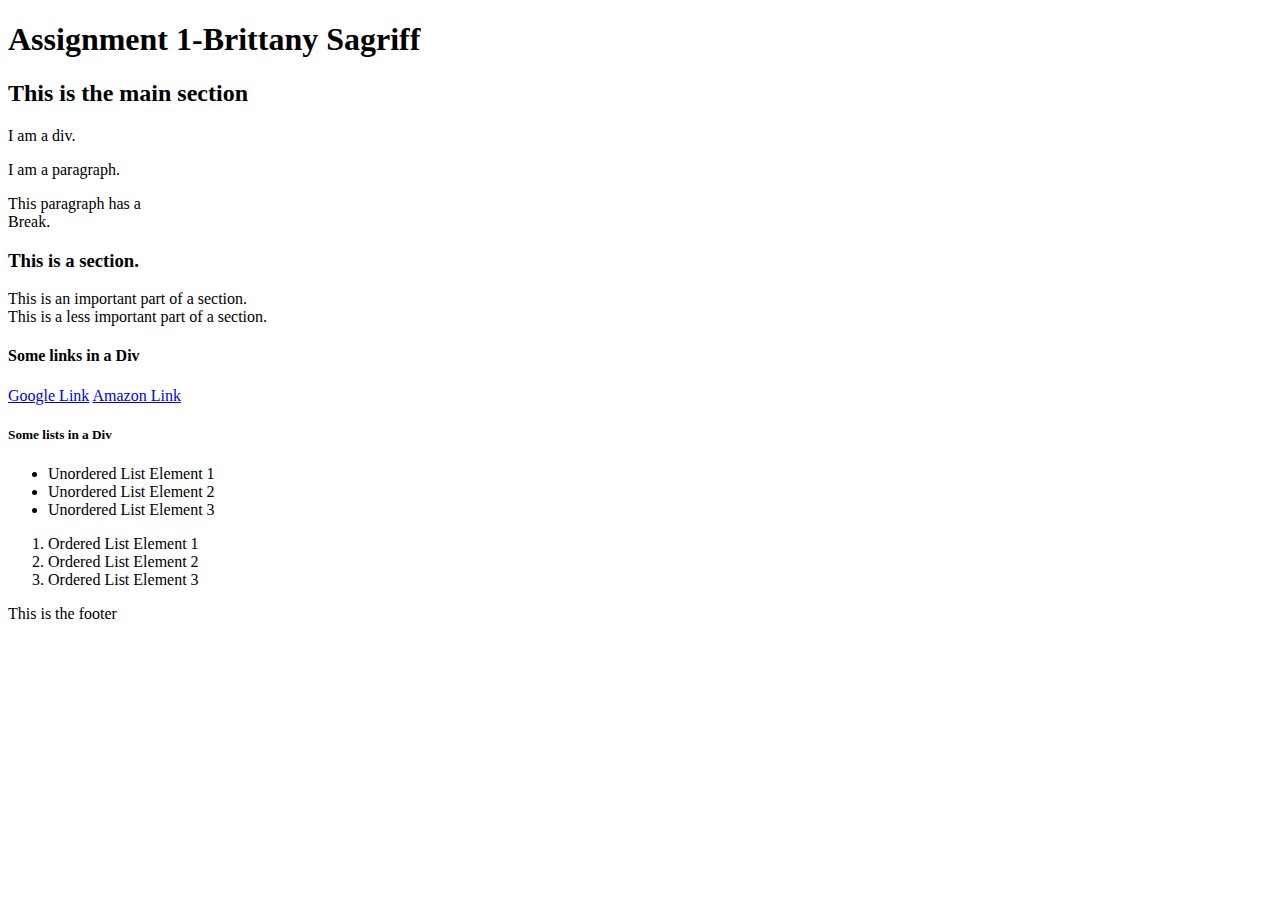
<file: lib2024/assg-1/index.html>
<!DOCTYPE html> 
<html>
<meta charset="utf-8">
<head>
	<title>LIB2024 - Assignment 1 </title>
</head>
<body>
	<h1>Assignment 1-Brittany Sagriff</h1>
	<section>
		<h2>This is the main section</h2>
		<div>I am a div.</div>
		<p>I am a paragraph.</p>
		<p>This paragraph has a 
			<br>Break.</br>
		</p>
	</section>
	<section>
		<h3>This is a section.</h3>
		<p>
			<main>This is an important part of a section.</main>
			This is a less important part of a section.
		</p>
	</section>
	<div>
		<h4>Some links in a Div</h4>
		<a href="https://www.google.com" target="_blank">Google Link</a>
		<a href="https://www.amazon.com" target="_blank">Amazon Link</a>
	</div>
	<div>
		<h5>Some lists in a Div</h5>
		<ul>
			<li>Unordered List Element 1</li>
			<li>Unordered List Element 2</li>
			<li>Unordered List Element 3</li>
		</ul>
		<ol>
			<li>Ordered List Element 1</li>
			<li>Ordered List Element 2</li>
			<li>Ordered List Element 3</li>
		</ol>
	</div>
	<footer>This is the footer</footer>
</body>
</html>
</file>
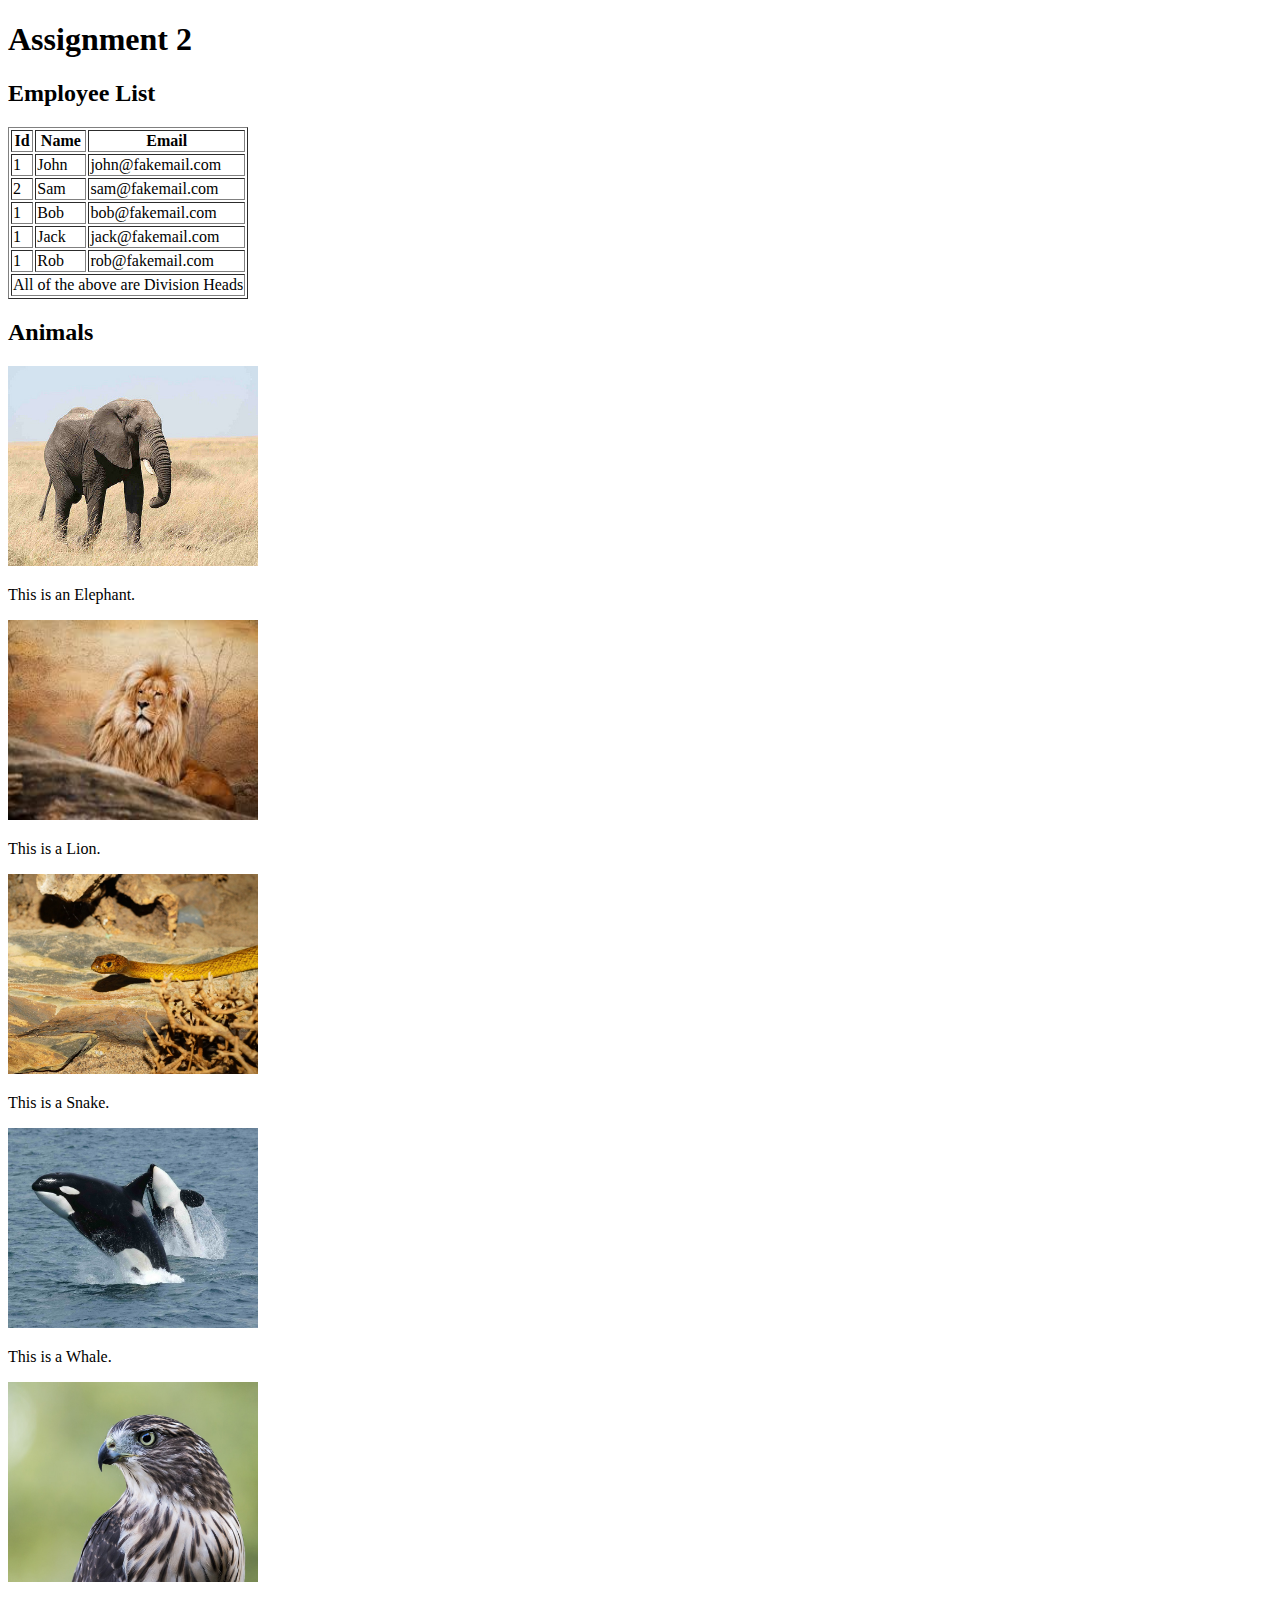
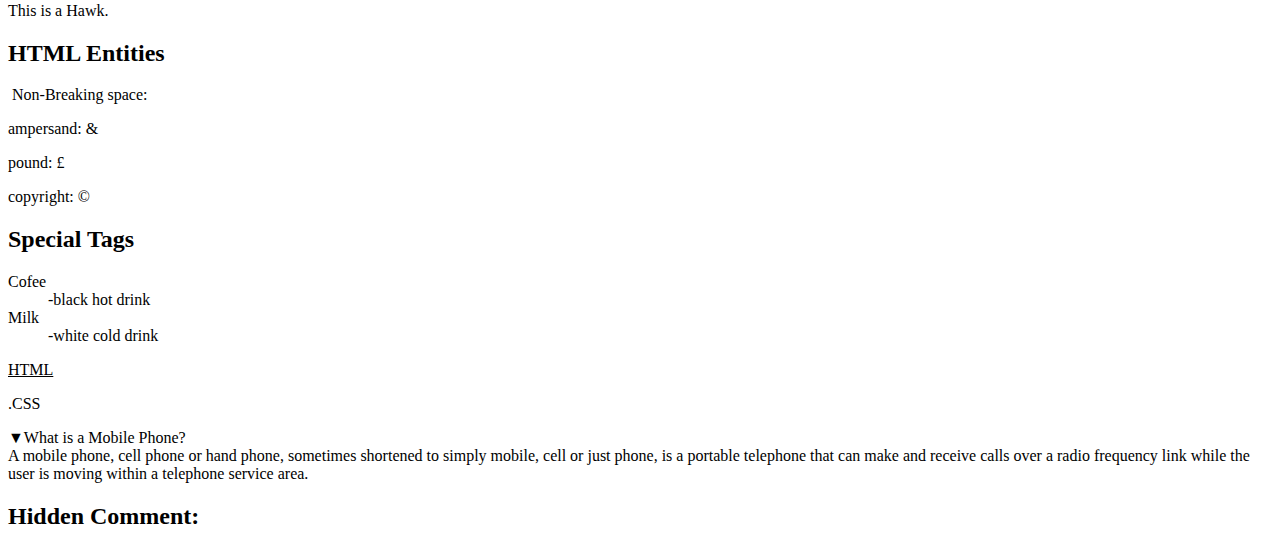
<file: lib2024/assg-2/index.html>
<!DOCTYPE html>
<html>
	<head>
		<title>Assignment 2 - Brittany Sagriff</title>
	</head>
	<body>	
		<header id="header">
			<h1>Assignment 2</h1>
		</header>
		<section id="table-section" class="main-section">
			<h2>Employee List</h2>
			<table border="1px solid black">
				<thead>
					<tr>
						<th>Id</th>
						<th>Name</th>
						<th>Email</th>
					</tr>
				</thead>
				<tbody>
					<tr>
						<td>1</td>
						<td>John</td>
						<td>john@fakemail.com</td>
					</tr>
					<tr>
						<td>2</td>
						<td>Sam</td>
						<td>sam@fakemail.com</td>
					</tr>
					<tr>
						<td>1</td>
						<td>Bob</td>
						<td>bob@fakemail.com</td>
					</tr>
					<tr>
						<td>1</td>
						<td>Jack</td>
						<td>jack@fakemail.com</td>
					</tr>
					<tr>
						<td>1</td>
						<td>Rob</td>
						<td>rob@fakemail.com</td>
					</tr>
					<tr>
						<td colspan="3">All of the above are Division Heads</td>
					</tr>
				</tbody>
			</table>
		</section>
		<h2>Animals</h2>
	<!--Image 1 -->
		<section id="image-section 1" class="main-section">		
			<img src="elephant.jpg" alt="Elephant."style="float:left, above;width:250px;height:200px;">
			<p>This is an Elephant.</p>		
		</section>
	<!--Image 2 -->
		<section id="image-section 2" class="main-section">
			<img src="lion.jpg" alt="Lion"style="float:left, above;width:250px;height:200px;">
			<p>This is a Lion.</p>		
		</section>
	<!--Image 3 -->	
		<section id="image-section 3" class="main-section">
			<img src="snake.jpg" alt="Snake" style="float:left, above;width:250px;height:200px;"> 
			<p>This is a Snake.</p>		
		</section>
	<!--Image 4 -->
		<section id="image-section 4" class="main-section">
			<img src="whale.jpg" alt="Whale"style="float:left, above;width:250px;height:200px;">
			<p>This is a Whale.</p>		
		</section>
	<!--Image 5 -->
		<section id="image-section 5" class="main-section">
			<img src="hawk.jpg" alt="Hawk"style="float:left, above;width:250px;height:200px;">
			<p>This is a Hawk.</p>		
		</section>
	<!--HTML Entities Section -->
		<section id="html-entities" class="main-section">
			<h2>HTML Entities</h2>

			<p>&nbsp;Non-Breaking space:</p>
			<p>ampersand: &amp;</p>
			<p>pound: &pound;</p>
			<p>copyright: &copy;</p>
		</section>
	<!--Special Tags Section -->
		<section id="special-tags" class="main-section">
			<h2>Special Tags</h2>
			<dl>
				<dt>Cofee</dt>
					<dd>-black hot drink</dd>
			
				<dt>Milk</dt>
					<dd>-white cold drink</dd>
			</dl>
			<p><u>HTML</u></p>
			<p>.CSS</p>
			<p>&#9660;What is a Mobile Phone?
			<br>A mobile phone, cell phone or hand phone, sometimes shortened to simply mobile, cell or just phone, is a portable telephone that can make and receive calls over a radio frequency link while the user is moving within a telephone service area.</br> 	
			</p>
		</section>
	<!--Hidden Comment Section-->
		<section>
			<h2>Hidden Comment:</h2>
			<!-- This is a hidden comment which cannot be seen in the browser. -->
		</section>

	</body>
</html>
</file>
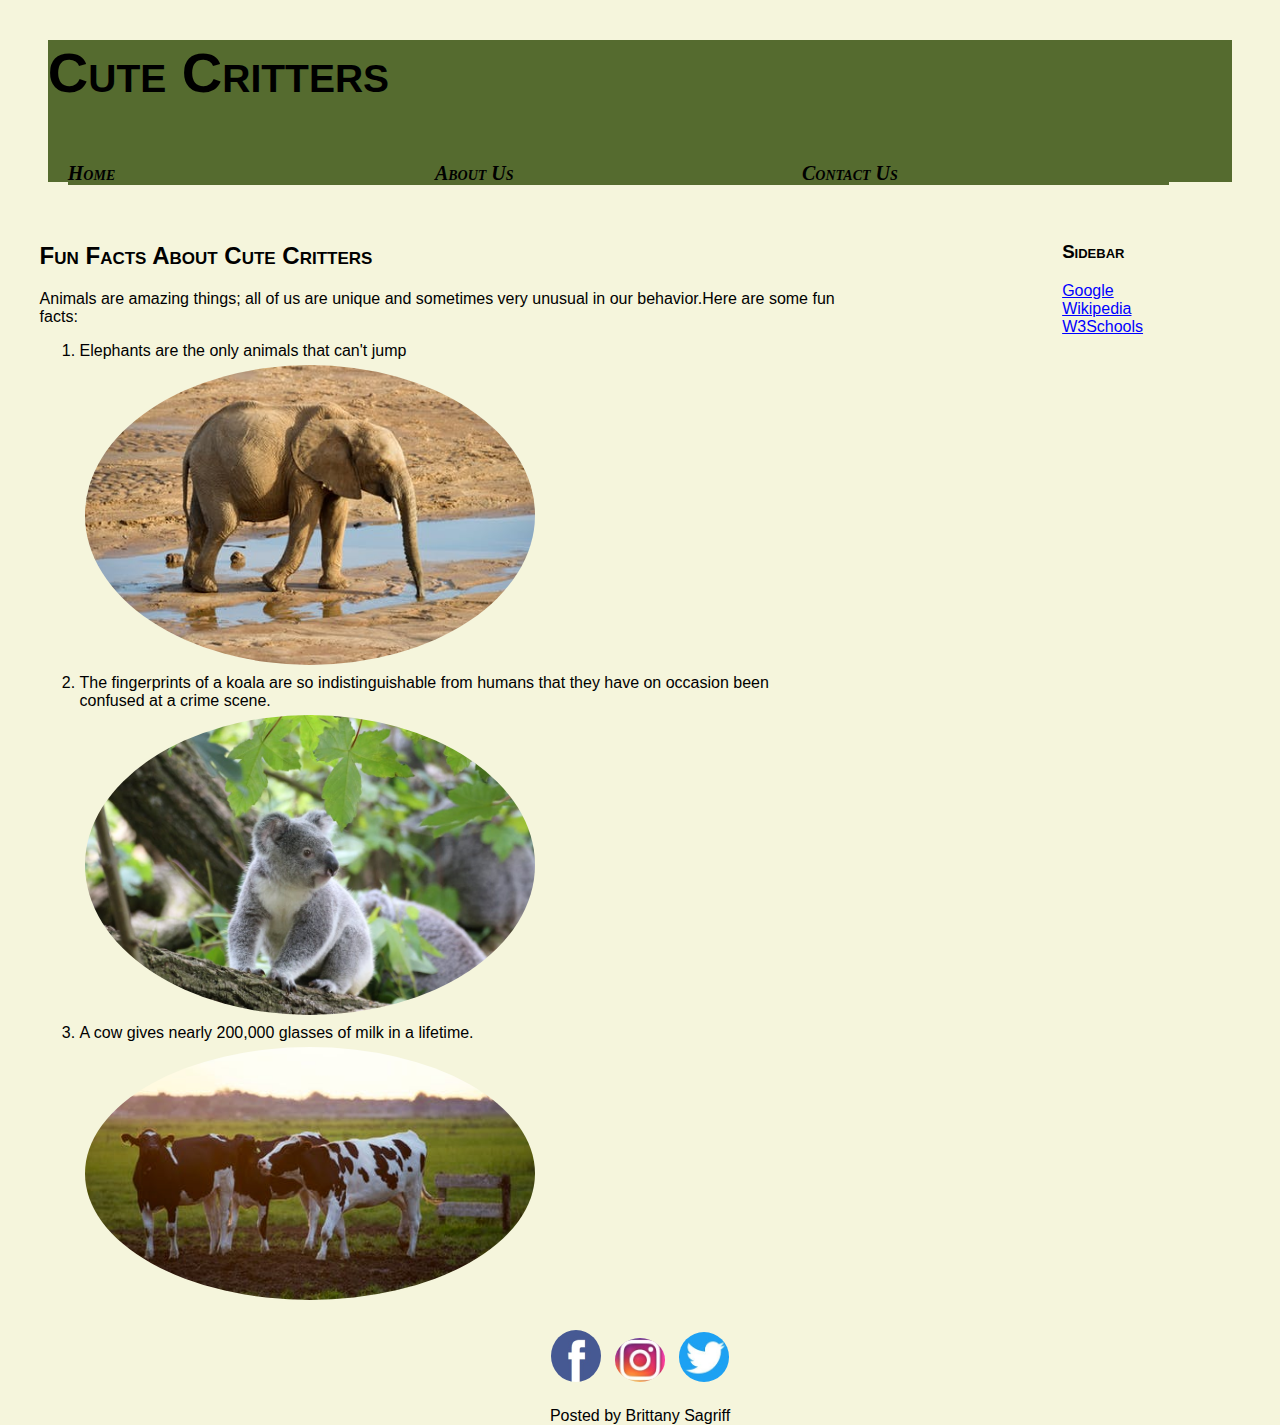
<file: lib2024/assg-4/index.html>
<!DOCTYPE html>
<html>
<head>
	<title>Assgnment 4</title>
	<link rel="stylesheet" type="text/css" href="styles/style.css">
</head>
<body>
	<!--Header Starts -->
	<header class="site-header" id="site-header">
		<h1>Cute Critters</h1>
		
	
	<!-- main navigation start -->
		<nav class="main-nav-container" id="main-nav-container">
			<ul class="main-nav clearfix" id="main-nav">
				<li>
					<a href="home.html" >Home</a>
				</li>
				<li>
					<a href="about-us.html" >About Us</a>
				</li>
				<li>
					<a href="contact-us.html" >Contact Us</a>
				</li>
			</ul>
	</header>
	<!-- main start -->
	<main class="main clearfix" id="main">
		<!-- site content start -->
		<article class="col-main site-content">
			<!-- main content start -->
			<section class="main-content">
				<h2>Fun Facts About Cute Critters</h2>
				<p>Animals are amazing things; all of us are unique and sometimes very unusual in our behavior.Here are some fun facts:</p>
				<ol>
					<li>Elephants are the only animals that can't jump</li>
					<img src="img/elephant.jpeg" alt="Elephant">
					<li>The fingerprints of a koala are so indistinguishable from humans that they have on occasion been confused at a crime scene.</li>
					<img src="img/koala.jpeg" alt="Koala bear">
					<li>A cow gives nearly 200,000 glasses of milk in a lifetime.</li>
					<img src="img/cows.jpeg" alt="Cows" >

				</ol>
			</section>
			<aside class="col-main site-sidebar">
				<h3>Sidebar</h3>
				<div class="sidebar-nav" style="width: 25%">
					<a href="https://google.com">Google</a>
					<a href="https://wikipedia.com">Wikipedia</a>
					<a href="https://w3schools.com">W3Schools</a>						
				</div>
				
			</aside>
		</article>
		<footer>
			<a href="https://facebook.com">
				<img src="img/facebook.jpg" alt="facebook">
			</a>
			<a href="https://instagram.com">
				<img src="img/instagram.jpg" alt="instagram">
			</a>
			<a href="https://twitter.com">
				<img src="img/twitter.jpg" alt="twitter">
			</a>
			<p>Posted by Brittany Sagriff</p>

		</footer>
</body>

</html>
</file>
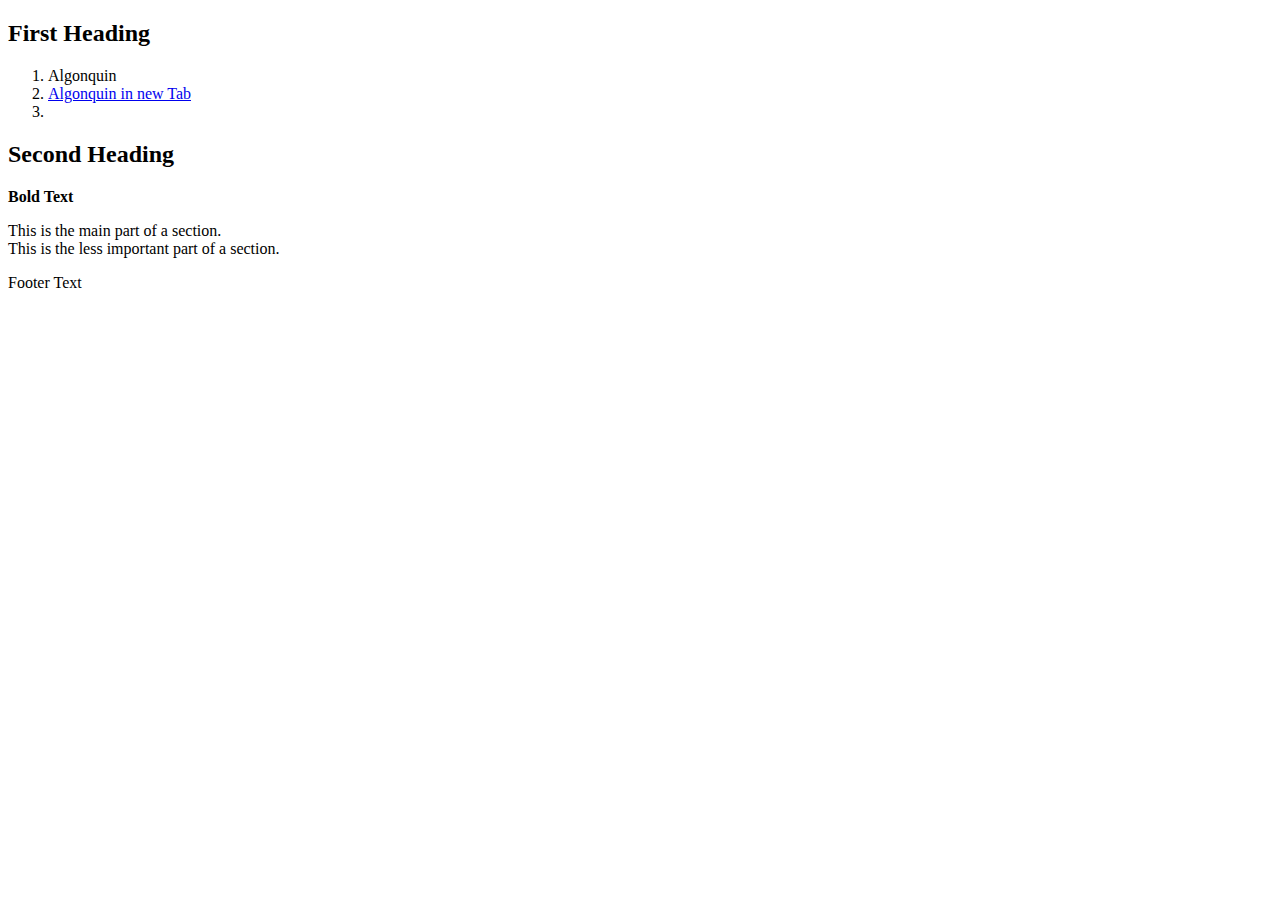
<file: lib2024/in-class 1/index.html>
<!DOCTYPE html>
<html>
<head>
	<title>LIB2024: In-Class 1</title>
</head>
<body>
	<header id="header">
		<h2>First Heading</h2>
		<section>
			<nav id="main-navigation" class="navigation">
				<ol>
					<li>
						<a>Algonquin</a>
					</li>
					<li>
						<a href="https://www.algonquincollege.com" title="Algonquin College"target="_blank">Algonquin in new Tab</a>
					</li>
					<li></li>
				</ol>
			</nav>
		</section>
	</header>
	<section>
		<h2>Second Heading</h2>
		<p><b>Bold Text</b></p>
		<p><main>This is the main part of a section.</main>This is the less important part of a section.</p> 
		<footer>
			Footer Text
		</footer>
	</section>


</body>
</html>
</file>
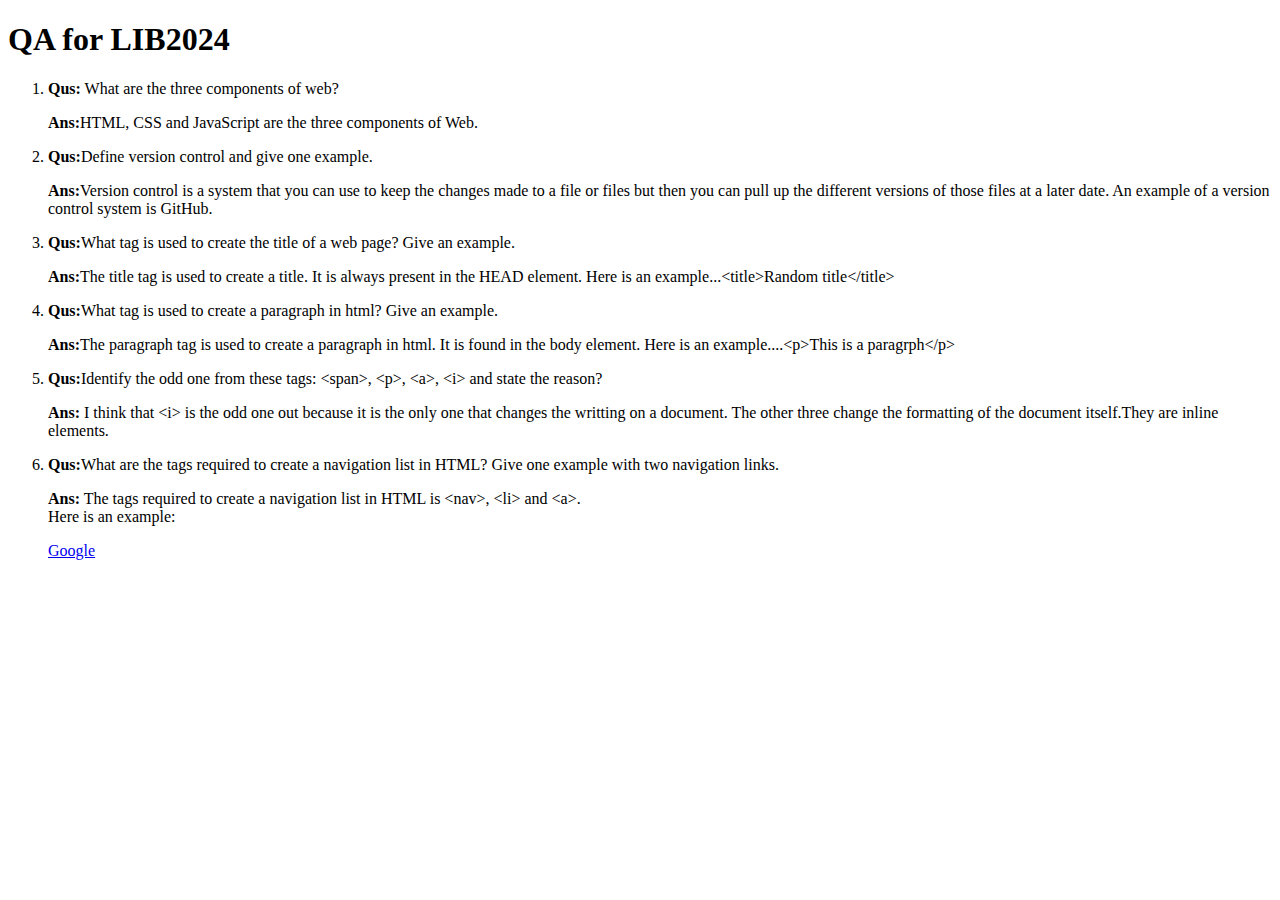
<file: LIB2024/QA/index.html>
<!DOCTYPE html>
<html>
<head>
	<title>QA -LIB2024 -Brittany Sagriff</title>
</head>
<body>
<h1>QA for LIB2024</h1>
<ol>
	<!-- Question 1 -->
	<li>
		<p><strong>Qus:</strong> What are the three components of web?</p>
		<p><strong>Ans:</strong>HTML, CSS and JavaScript are the three components of Web.</p>
	</li>
	<!-- Question 2 -->
	<li>
		<p><strong>Qus:</strong>Define version control and give one example.</p>
		<p><strong>Ans:</strong>Version control is a system that you can use to keep the changes made to a file or files but then you can pull up the different versions of those files at a later date. An example of a version control system is GitHub.</p>
	</li>
	<!--Question 3-->
	<li>
		<p><strong>Qus:</strong>What tag is used to create the title of a web page? Give an example.</p>
		<p><strong>Ans:</strong>The title tag is used to create a title. It is always present in the HEAD element. Here is an example...&lt;title&gt;Random title&lt;/title&gt;</p>
	</li>
	<!--Question 4 -->
	<li>
		<p><strong>Qus:</strong>What tag is used to create a paragraph in html? Give an example.</p>
		<p><strong>Ans:</strong>The paragraph tag is used to create a paragraph in html. It is found in the body element. Here is an example....&lt;p&gt;This is a paragrph&lt;/p&gt;</p>
	</li>
	<!--Question 5-->
	<li>
		<p><strong>Qus:</strong>Identify the odd one from these tags: &lt;span&gt;, &lt;p&gt;, &lt;a&gt;, &lt;i&gt;  and state the reason?</p>
		<p><strong>Ans:</strong> I think that &lt;i&gt; is the odd one out because it is the only one that changes the writting on a document. The other three change the formatting of the document itself.They are inline elements. </p>
	</li>
	<!--Question 6-->
	<li>
		<p><strong>Qus:</strong>What are the tags required to create a navigation list in HTML? Give one example with two navigation links.</p>
		<p><strong>Ans:</strong> The tags required to create a navigation list in HTML is &lt;nav&gt;, &lt;li&gt; and &lt;a&gt;. <br>Here is an example: 
			<nav>
				<a href="https://google.com">Google</a>
			</nav>
		</p>
	</li>
</ol>	
</body>
</html>
</file>
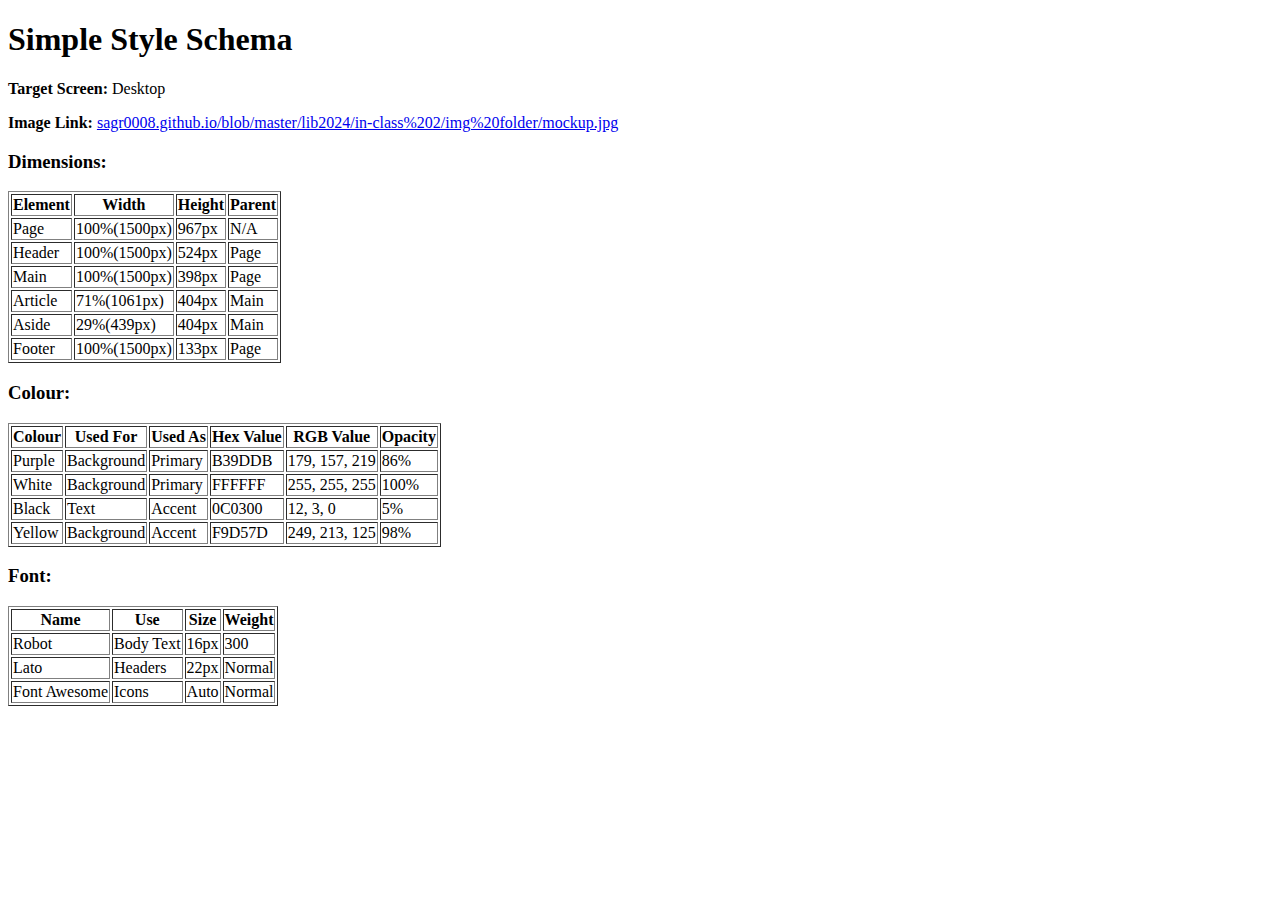
<file: lib2024/in-class 2/index.html/index.html>
<!DOCTYPE html>
<html>
<head>
	<title>In-class Assignment 2</title>
</head>
	<body>
		<header>
			<h1>Simple Style Schema</h1>
		</header>	
		<p><b>Target Screen:</b> Desktop</p>
		<p>
			<b>Image Link:</b>
			<a href="sagr0008.github.io/blob/master/lib2024/in-class%202/img%20folder/mockup.jpg">sagr0008.github.io/blob/master/lib2024/in-class%202/img%20folder/mockup.jpg</a>
		</p>
		<h3>Dimensions:</h3>	
		<table title="Dimensions" border="1px solid black">
  			
  			<tr>
    			<th>Element</th>
    			<th>Width</th> 
    			<th>Height</th>
    			<th>Parent</th>
  			</tr>
  			<tr>
    			<td>Page</td>
    			<td>100%(1500px)</td> 
    			<td>967px</td>
    			<td>N/A</td>
  			</tr>
  			<tr>
    			<td>Header</td>
    			<td>100%(1500px)</td> 
    			<td>524px</td>
    			<td>Page</td>
  			</tr>
  			<tr>
    			<td>Main</td>
    			<td>100%(1500px)</td> 
    			<td>398px</td>
    			<td>Page</td>
  			</tr>
  			<tr>
    			<td>Article</td>
    			<td>71%(1061px)</td> 
    			<td>404px</td>
    			<td>Main</td>
  			</tr>
  			<tr>
    			<td>Aside</td>
    			<td>29%(439px)</td> 
    			<td>404px</td>
    			<td>Main</td>
  			</tr>
  			<tr>
    			<td>Footer</td>
    			<td>100%(1500px)</td> 
    			<td>133px</td>
    			<td>Page</td>
  			</tr>
		</table>
		<h3>Colour:</h3>
		<table title="Colour" border="1px solid black">
  			
  			<tr>
    			<th>Colour</th>
    			<th>Used For</th> 
    			<th>Used As</th>
    			<th>Hex Value</th>
    			<th>RGB Value</th>
    			<th>Opacity</th>
  			</tr>
  			<tr>
    			<td>Purple</td>
    			<td>Background</td> 
    			<td>Primary</td>
    			<td>B39DDB</td>
    			<td>179, 157, 219</td>
    			<td>86%</td>
  			</tr>
  			<tr>
    			<td>White</td>
    			<td>Background</td> 
    			<td>Primary</td>
    			<td>FFFFFF</td>
    			<td>255, 255, 255</td>
    			<td>100%</td>
  			</tr>
  			<tr>
    			<td>Black</td>
    			<td>Text</td> 
    			<td>Accent</td>
    			<td>0C0300</td>
    			<td>12, 3, 0</td>
    			<td>5%</td>    			
  			</tr>
  			<tr>
    			<td>Yellow</td>
    			<td>Background</td> 
    			<td>Accent</td>
    			<td>F9D57D</td>
    			<td>249, 213, 125</td>
    			<td>98%</td>
  			</tr>
		</table>
		<h3>Font:</h3>
		<table title="Font" border="1px solid black">
			<tr>
				<th>Name</th>
				<th>Use</th>
				<th>Size</th>
				<th>Weight</th>
			</tr>
			<tr>
				<td>Robot</td>
				<td>Body Text</td>
				<td>16px</td>
				<td>300</td>
			</tr>
			<tr>
				<td>Lato</td>
				<td>Headers</td>
				<td>22px</td>
				<td>Normal</td>
			</tr>
			<tr>
				<td>Font Awesome</td>
				<td>Icons</td>
				<td>Auto</td>
				<td>Normal</td>
			</tr>
		</table>
	</body>
</html>
</file>
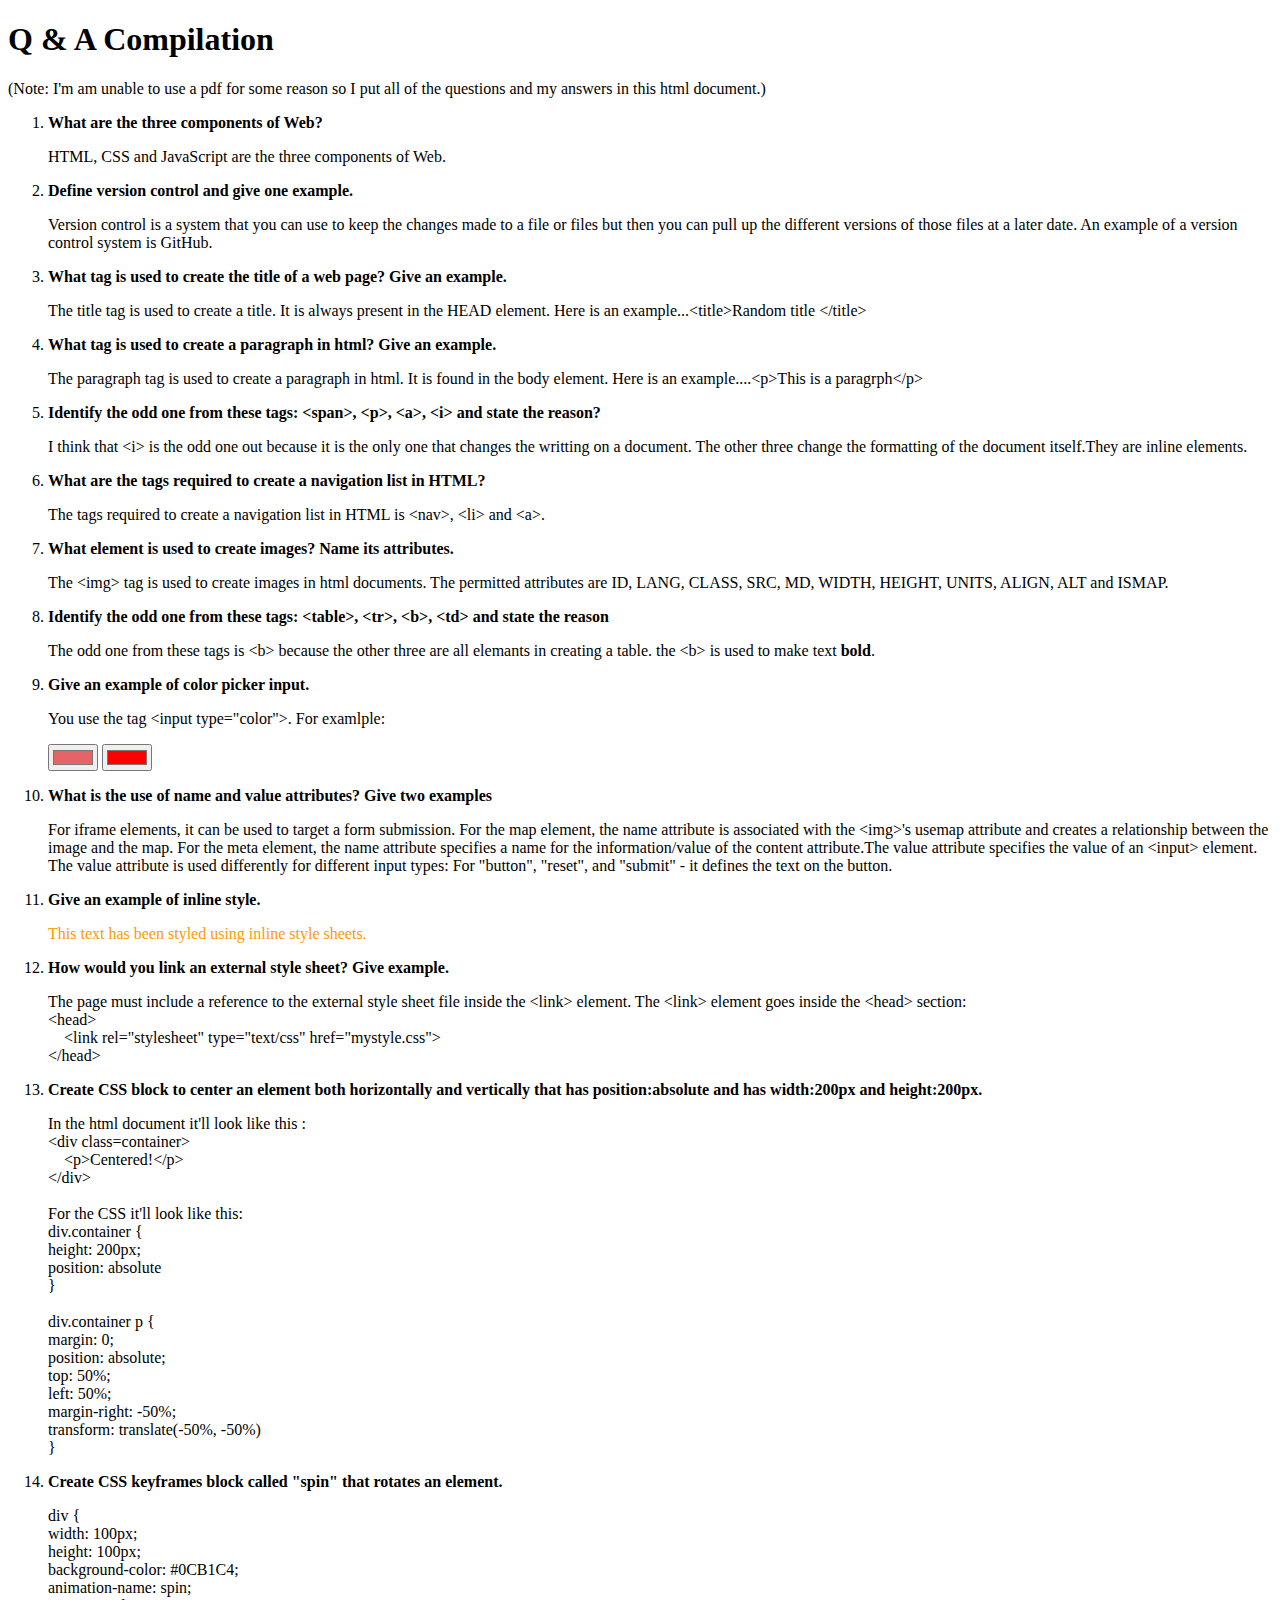
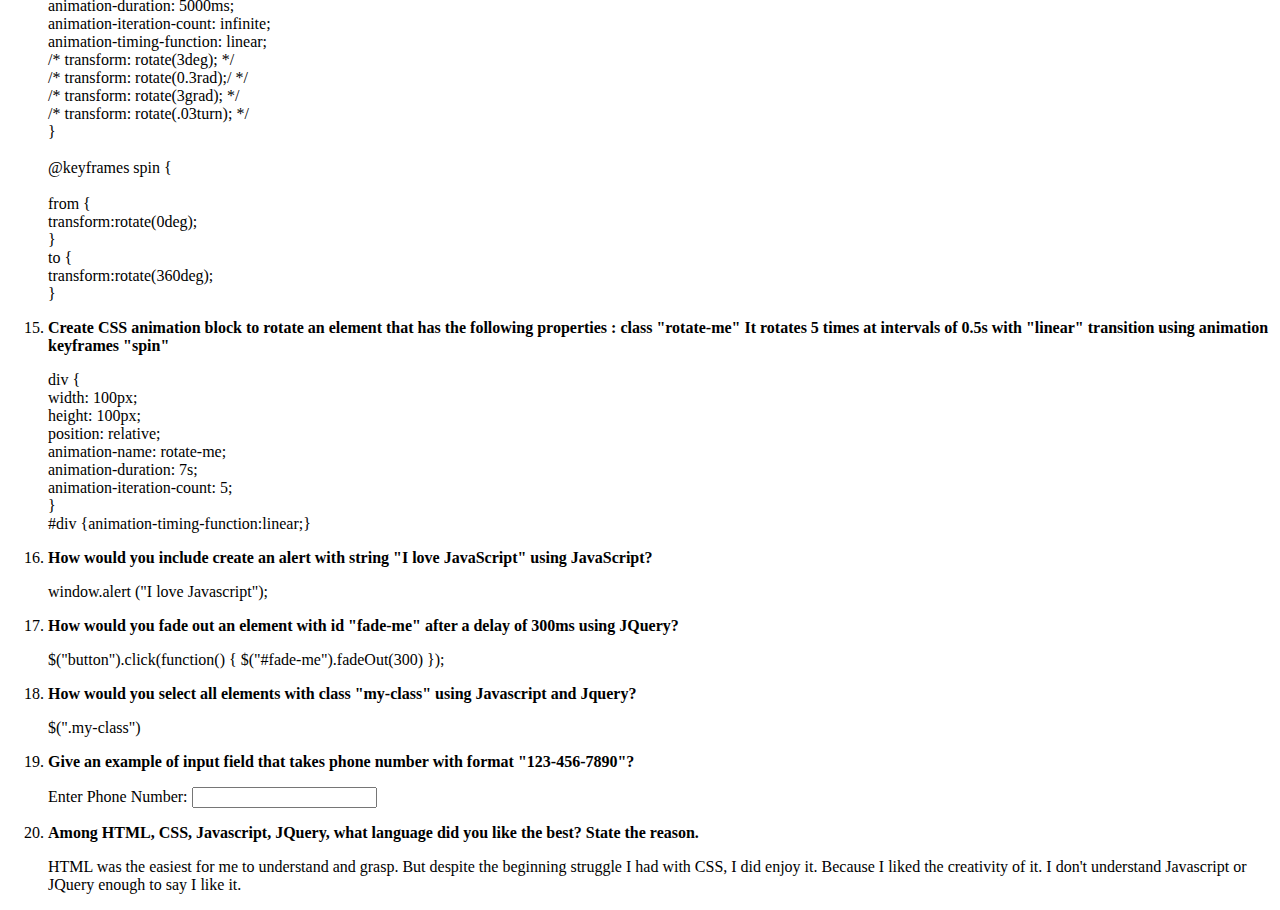
<file: lib2024/assg-4/qa.html>
<!DOCTYPE html>
<html>
	<head>
		<title>Q & A Compilation</title>
	</head>
	<body>
		<h1>Q & A Compilation</h1>
		<p>(Note: I'm am unable to use a pdf for some reason so I put all of the questions and my answers in this html document.)</p>
		<section class="main-section" id="main-section"> 
			<ol>
				<li><b>What are the three components of Web?</b></li>
					<p>HTML, CSS and JavaScript are the three components of Web.</p>

				<li><b>Define version control and give one example.</b></li>
					<p>Version control is a system that you can use to keep the changes made to a file or files but then you can pull up the different versions of those files at a later date. An example of a version control system is GitHub.</p>
				
				<li><b>What tag is used to create the title of a web page? Give an example.</b></li>
					<p>The title tag is used to create a title. It is always present in the HEAD element. Here is an example...&lt;title>Random title &lt;/title></p>
				
				<li><b>What tag is used to create a paragraph in html? Give an example.</b></li>
					<p>The paragraph tag is used to create a paragraph in html. It is found in the body element. Here is an example....&lt;p>This is a paragrph&lt;/p></p>
				
				<li><b>Identify the odd one from these tags: &lt;span>, &lt;p>, &lt;a>, &lt;i>  and state the reason?</b>
				</li>
					<p> I think that &lt;i> is the odd one out because it is the only one that changes the writting on a document. The other three change the formatting of the document itself.They are inline elements.</p>
				
				<li><b>What are the tags required to create a navigation list in HTML? </b></li>
					<p>The tags required to create a navigation list in HTML is &lt;nav>, &lt;li> and &lt;a>. </p>
				
				<li><b>What element is used to create images? Name its attributes.</b> </li>
					<p> The &lt;img> tag is used to create images in html documents. The permitted attributes are ID, LANG, CLASS, SRC, MD, WIDTH, HEIGHT, UNITS, ALIGN, ALT and ISMAP. </p>
				
				<li><b>Identify the odd one from these tags: &lt;table>, &lt;tr>, &lt;b>, &lt;td>  and state the reason</b></li>
					<p>The odd one from these tags is &lt;b> because the other three are all elemants in creating a table. the &lt;b> is used to make text <b>bold</b>.</p>

				<li><b>Give an example of color picker input.</b></li>
					<p>You use the tag &lt;input type="color">. For examlple:
						<div>
							<input type="color" value="#e66465">
							<input type="color" value="#ff0000">
						</div>

					</p>
				<li><b>What is the use of name and value attributes? Give two examples</b></li>
					<p>For iframe elements, it can be used to target a form submission. For the map element, the name attribute is associated with the &lt;img>'s usemap attribute and creates a relationship between the image and the map. For the meta element, the name attribute specifies a name for the information/value of the content attribute.The value attribute specifies the value of an &lt;input> element. The value attribute is used differently for different input types: For "button", "reset", and "submit" - it defines the text on the button.</p>

				<li><b>Give an example of inline style.</b></li>
					<p style="color: #ff9900">This text has been styled using inline style sheets.</p>

				<li><b>How would you link an external style sheet? Give example.</b></li> 
					<p>The page must include a reference to the external style sheet file inside the &lt;link> element. The &lt;link> element goes inside the &lt;head> section:<br> 
						&lt;head><br>
							&emsp;&lt;link rel="stylesheet" type="text/css" href="mystyle.css"><br>
					&lt;/head></p>
				<li><b>Create CSS block to center an element both horizontally and vertically that has position:absolute and has width:200px and height:200px.</b></li>
					<p>
						In the html document it'll look like this :<br> 
						&lt;div class=container><br>
							&emsp;&lt;p>Centered!&lt;/p><br>
						&lt;/div> <br>
						<br>For the CSS it'll look like this: <br>
						div.container { <br>
    					height: 200px; <br>
    					position: absolute <br>
    					} <br>
    					<br>
						div.container p {<br>
    					margin: 0;<br>
    					position: absolute;<br>
    					top: 50%; <br>
    					left: 50%;<br>
    					margin-right: -50%;<br>
    					transform: translate(-50%, -50%) <br>
    					}
					</p>
				<li><b>Create CSS keyframes block called "spin" that rotates an element.</b></li>
					<p>
						div {<br>
  						width: 100px;<br>
 						height: 100px;<br>
  						background-color: #0CB1C4;<br>
  						animation-name: spin;<br>
 						animation-duration: 5000ms;<br>
  						animation-iteration-count: infinite;<br>
  						animation-timing-function: linear; <br>
  						/* transform: rotate(3deg); */<br>
   						/* transform: rotate(0.3rad);/ */<br>
   						/* transform: rotate(3grad); */ <br>
   						/* transform: rotate(.03turn);  */<br>
						}<br>
						<br>
						@keyframes spin {<br>
    					<br>
    					from { <br>
        				transform:rotate(0deg);<br>
    					}<br>
   					 	to {<br>
        				transform:rotate(360deg);<br>
    					}
					</p>
				<li><b>Create CSS animation block to rotate an element that has the following properties : class "rotate-me"
					It rotates 5 times at intervals of 0.5s with "linear" transition using animation keyframes "spin"</b> 
				</li>
					<p>
					div { <br>
						width: 100px; <br>
						height: 100px; <br>
						position: relative;<br>
						animation-name: rotate-me;<br>
						animation-duration: 7s;<br>
						animation-iteration-count: 5;<br>
					}<br>
					#div {animation-timing-function:linear;}
					</p>
				<li><b>How would you include create an alert with string "I love JavaScript" using JavaScript?</b></li>
					<p>
						window.alert ("I love Javascript");
					</p>

				<li><b>How would you fade out an element with id "fade-me" after a delay of 300ms using JQuery?</b></li>
					<p>
						$("button").click(function() {
							$("#fade-me").fadeOut(300)
						});
					</p>

				<li><b>How would you select all elements with class "my-class" using Javascript and Jquery?</b></li>
					<p>
						$(".my-class")
					</p>

				<li><b>Give an example of input field that takes phone number with format "123-456-7890"?</b></li>
					<p>
						<label for="phone">Enter Phone Number:</label>
						<input type="tel" id="phone"name="phone" pattern="[0-9]{3}-[0-9]{3}-[0-9]{4}" required>
					</p>

				<li><b>Among HTML, CSS, Javascript, JQuery, what language did you like the best? State the reason. </b></li>
					<p>HTML was the easiest for me to understand and grasp. But despite the beginning struggle I had with CSS, I did enjoy it. Because I liked the creativity of it. I don't understand Javascript or JQuery enough to say I like it.</p>
			</ol>
		</section>
	</body>
</html>
</file>
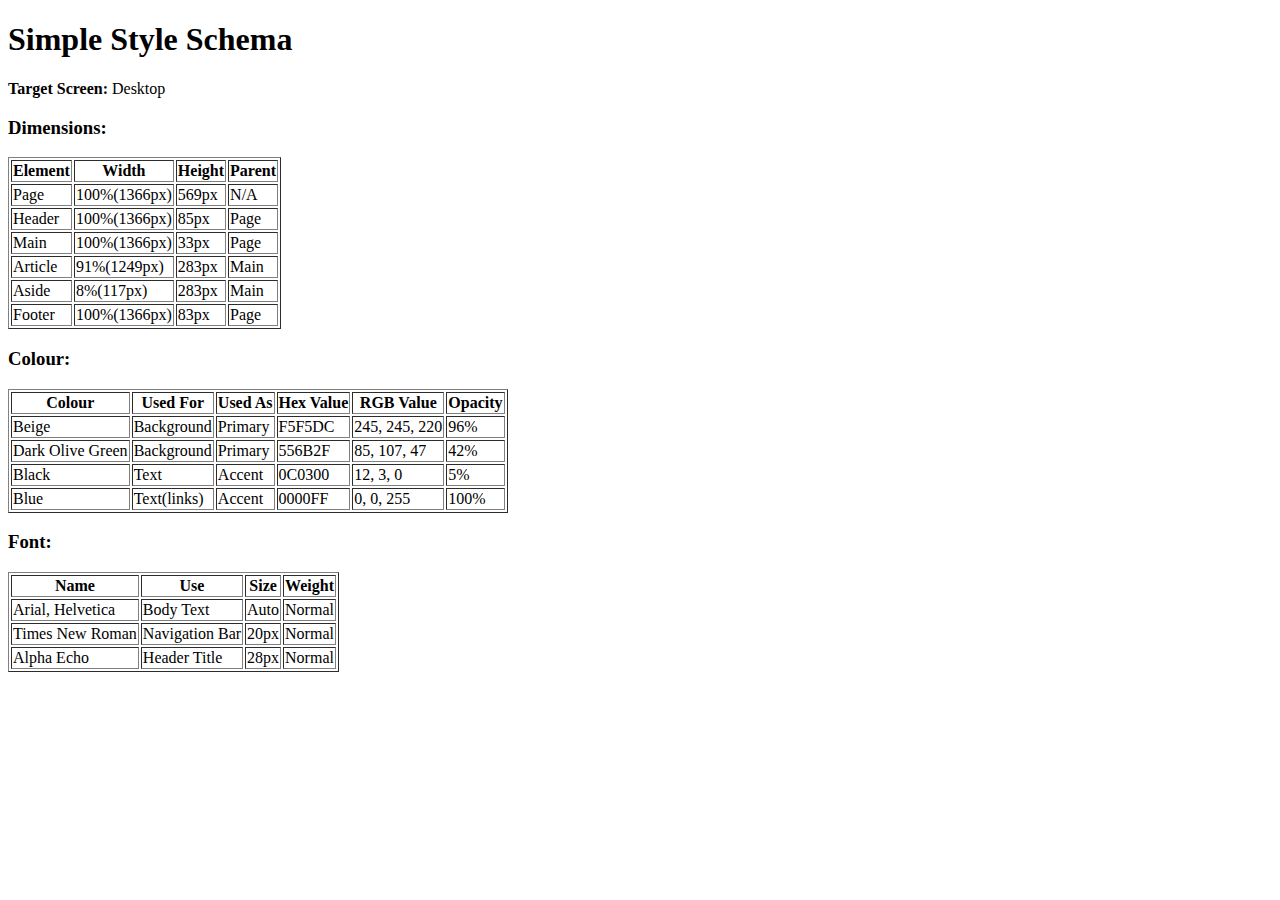
<file: lib2024/assg-4/sss.html>
<!DOCTYPE html>
<html>
<head>
	<title>Simple Style Schema</title>
</head>
	<body>
		<header>
			<h1>Simple Style Schema</h1>
		</header>	
		<p><b>Target Screen:</b> Desktop</p>
		<h3>Dimensions:</h3>	
		<table title="Dimensions" border="1px solid black">
  			
  			<tr>
    			<th>Element</th>
    			<th>Width</th> 
    			<th>Height</th>
    			<th>Parent</th>
  			</tr>
  			<tr>
    			<td>Page</td>
    			<td>100%(1366px)</td> 
    			<td>569px</td>
    			<td>N/A</td>
  			</tr>
  			<tr>
    			<td>Header</td>
    			<td>100%(1366px)</td> 
    			<td>85px</td>
    			<td>Page</td>
  			</tr>
  			<tr>
    			<td>Main</td>
    			<td>100%(1366px)</td> 
    			<td>33px</td>
    			<td>Page</td>
  			</tr>
  			<tr>
    			<td>Article</td>
    			<td>91%(1249px)</td> 
    			<td>283px</td>
    			<td>Main</td>
  			</tr>
  			<tr>
    			<td>Aside</td>
    			<td>8%(117px)</td> 
    			<td>283px</td>
    			<td>Main</td>
  			</tr>
  			<tr>
    			<td>Footer</td>
    			<td>100%(1366px)</td> 
    			<td>83px</td>
    			<td>Page</td>
  			</tr>
		</table>
		<h3>Colour:</h3>
		<table title="Colour" border="1px solid black">
  			
  			<tr>
    			<th>Colour</th>
    			<th>Used For</th> 
    			<th>Used As</th>
    			<th>Hex Value</th>
    			<th>RGB Value</th>
    			<th>Opacity</th>
  			</tr>
  			<tr>
    			<td>Beige</td>
    			<td>Background</td> 
    			<td>Primary</td>
    			<td>F5F5DC</td>
    			<td>245, 245, 220</td>
    			<td>96%</td>
  			</tr>
  			<tr>
    			<td>Dark Olive Green</td>
    			<td>Background</td> 
    			<td>Primary</td>
    			<td>556B2F</td>
    			<td>85, 107, 47</td>
    			<td>42%</td>
  			</tr>
  			<tr>
    			<td>Black</td>
    			<td>Text</td> 
    			<td>Accent</td>
    			<td>0C0300</td>
    			<td>12, 3, 0</td>
    			<td>5%</td>    			
  			</tr>
  			<tr>
    			<td>Blue</td>
    			<td>Text(links)</td> 
    			<td>Accent</td>
    			<td>0000FF</td>
    			<td>0, 0, 255</td>
    			<td>100%</td>
  			</tr>
		</table>
		<h3>Font:</h3>
		<table title="Font" border="1px solid black">
			<tr>
				<th>Name</th>
				<th>Use</th>
				<th>Size</th>
				<th>Weight</th>
			</tr>
			<tr>
				<td>Arial, Helvetica</td>
				<td>Body Text</td>
				<td>Auto</td>
				<td>Normal</td>
			</tr>
			<tr>
				<td>Times New Roman</td>
				<td>Navigation Bar</td>
				<td>20px</td>
				<td>Normal</td>
			</tr>
			<tr>
				<td>Alpha Echo</td>
				<td>Header Title</td>
				<td>28px</td>
				<td>Normal</td>
			</tr>
		</table>
	</body>
</html>
</file>
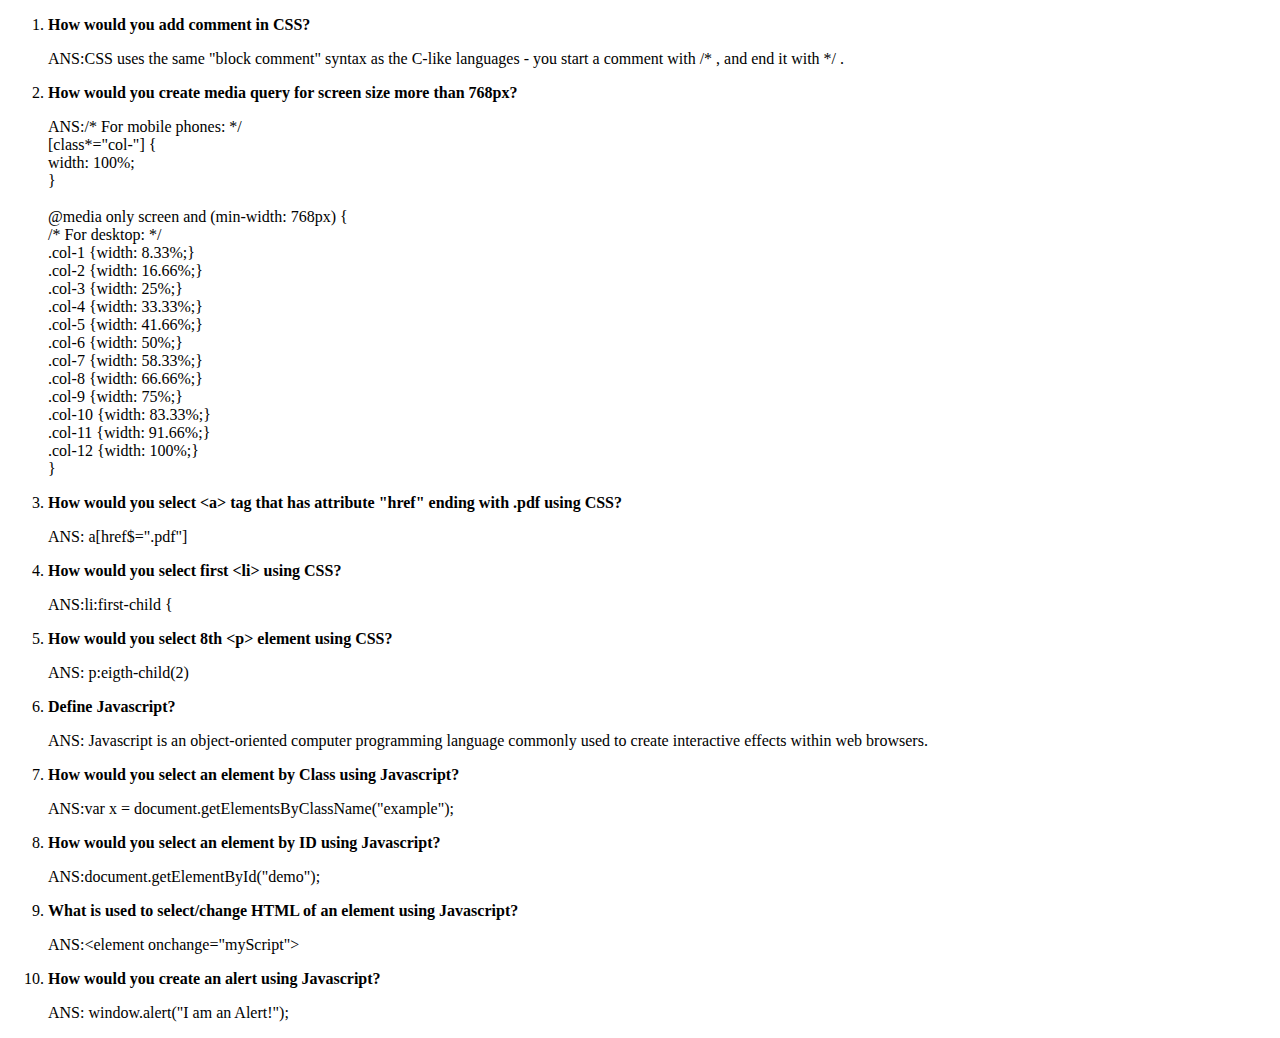
<file: lib2024/final/qa.html>
<!DOCTYPE html>
<html>
	<head>
		<title>Q&A QUESTIONS FOR FINAL</title>
	</head>
	<body>
		<ol>
			<li><b>How would you add comment in CSS?</b></li>
			<p>ANS:CSS uses the same "block comment" syntax as the C-like languages - you start a comment with /* , and end it with */ . </p>
			<li><b>How would you create media query for screen size more than 768px?</b></li>
			 <p>ANS:/* For mobile phones: */ <br>
					[class*="col-"] {<br>
  					width: 100%;<br>
					}<br>
<br>
				@media only screen and (min-width: 768px) {<br>
  					/* For desktop: */<br>
  				.col-1 {width: 8.33%;}<br>
  				.col-2 {width: 16.66%;}<br>
  				.col-3 {width: 25%;}<br>
  				.col-4 {width: 33.33%;}<br>
  				.col-5 {width: 41.66%;}<br>
  				.col-6 {width: 50%;}<br>
  				.col-7 {width: 58.33%;}<br>
  				.col-8 {width: 66.66%;}<br>
  				.col-9 {width: 75%;}<br>
  				.col-10 {width: 83.33%;}<br>
  				.col-11 {width: 91.66%;}<br>
  				.col-12 {width: 100%;}<br>
}</p>
			<li><b>How would you select &lt;a> tag that has attribute "href" ending with .pdf using CSS?</b></li>
				<p>ANS: a[href$=".pdf"]</p>
			<li><b>How would you select first &lt;li> using CSS? </b></li>
			<p>ANS:li:first-child { </p>
			<li><b>How would you select 8th &lt;p> element using CSS?</b></li>
			<p>ANS: p:eigth-child(2)</p>
			<li><b>Define Javascript?</b></li>
			<p>ANS: Javascript is an object-oriented computer programming language commonly used to create interactive effects within web browsers.</p>
			<li><b>How would you select an element by Class using Javascript?</b></li>
			<p>ANS:var x = document.getElementsByClassName("example");</p>
			<li><b>How would you select an element by ID using Javascript?</b></li>
			<p>ANS:document.getElementById("demo");</p>
			<li><b>What is used to select/change HTML of an element using Javascript?</b></li>
			<p>ANS:&lt;element onchange="myScript"></p>
			<li><b>How would you create an alert using Javascript?</b> </li>
			<p>ANS: window.alert("I am an Alert!");</p>
		</ol>
	</body>
</html>
</file>
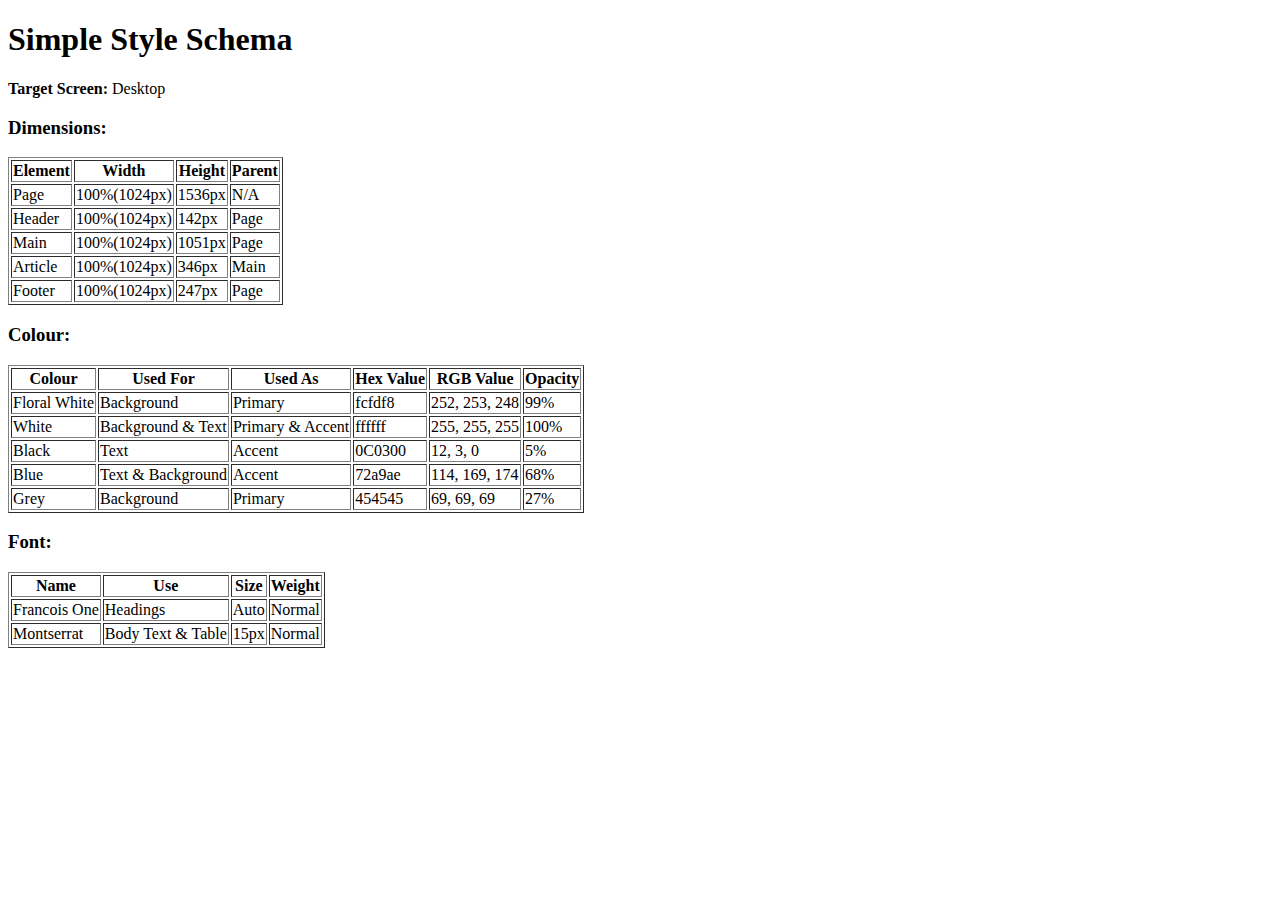
<file: lib2024/final/sss.html>
<!DOCTYPE html>
<html>
<head>
	<title>Simple Style Schema</title>
</head>
	<body>
		<header>
			<h1>Simple Style Schema</h1>
		</header>	
		<p><b>Target Screen:</b> Desktop</p>
		<h3>Dimensions:</h3>	
		<table title="Dimensions" border="1px solid black">
  			
  			<tr>
    			<th>Element</th>
    			<th>Width</th> 
    			<th>Height</th>
    			<th>Parent</th>
  			</tr>
  			<tr>
    			<td>Page</td>
    			<td>100%(1024px)</td> 
    			<td>1536px</td>
    			<td>N/A</td>
  			</tr>
  			<tr>
    			<td>Header</td>
    			<td>100%(1024px)</td> 
    			<td>142px</td>
    			<td>Page</td>
  			</tr>
  			<tr>
    			<td>Main</td>
    			<td>100%(1024px)</td> 
    			<td>1051px</td>
    			<td>Page</td>
  			</tr>
  			<tr>
    			<td>Article</td>
    			<td>100%(1024px)</td> 
    			<td>346px</td>
    			<td>Main</td>
  			</tr>
  			<tr>
    			<td>Footer</td>
    			<td>100%(1024px)</td> 
    			<td>247px</td>
    			<td>Page</td>
  			</tr>
		</table>
		<h3>Colour:</h3>
		<table title="Colour" border="1px solid black">
  			
  			<tr>
    			<th>Colour</th>
    			<th>Used For</th> 
    			<th>Used As</th>
    			<th>Hex Value</th>
    			<th>RGB Value</th>
    			<th>Opacity</th>
  			</tr>
  			<tr>
    			<td>Floral White</td>
    			<td>Background</td> 
    			<td>Primary</td>
    			<td>fcfdf8</td>
    			<td>252, 253, 248</td>
    			<td>99%</td>
  			</tr>
  			<tr>
    			<td>White</td>
    			<td>Background & Text</td> 
    			<td>Primary & Accent</td>
    			<td>ffffff</td>
    			<td>255, 255, 255</td>
    			<td>100%</td>
  			</tr>
  			<tr>
    			<td>Black</td>
    			<td>Text</td> 
    			<td>Accent</td>
    			<td>0C0300</td>
    			<td>12, 3, 0</td>
    			<td>5%</td>    			
  			</tr>
  			<tr>
    			<td>Blue</td>
    			<td>Text & Background</td> 
    			<td>Accent</td>
    			<td>72a9ae</td>
    			<td>114, 169, 174</td>
    			<td>68%</td>
  			</tr>
        <td>Grey</td>
          <td>Background</td> 
          <td>Primary</td>
          <td>454545</td>
          <td>69, 69, 69</td>
          <td>27%</td>
		</table>
		<h3>Font:</h3>
		<table title="Font" border="1px solid black">
			<tr>
				<th>Name</th>
				<th>Use</th>
				<th>Size</th>
				<th>Weight</th>
			</tr>
			<tr>
				<td>Francois One</td>
				<td>Headings</td>
				<td>Auto</td>
				<td>Normal</td>
			</tr>
			<tr>
				<td>Montserrat</td>
				<td>Body Text & Table</td>
				<td>15px</td>
				<td>Normal</td>
			</tr>
		
		</table>
	</body>
</html>
</file>
<file: lib2024/assg-4/styles/style.css>
@charset "utf-8";

body {
	background-color: beige;
} 

/*HEADER CSS*/
.site-header {
	font-family: 'MyWebFont' , Alpha Echo, sans-serif;
	font-size: 28px;
	font-weight: 900;
	font-variant: small-caps;
	margin: 3.15%;
	background-color: darkolivegreen; 
}

.main-nav-container {
	width: 97.3%;
	background-color: darkolivegreen;
	height: 40px;
	padding-left: 2.7%
	margin-top: 70px;
}
.main-nav-container:hover {
	transform: scale(1.5); 
	margin-left: 17%
}

ul {
	list-style-type: none;
	margin: 0;
	padding: 0; 

} 

ul {
	background: darkolivegreen;
	padding: 20px;
}

ul li {
	width: 33%;
	box-sizing: border-box;
	float: left;
	background: darkolivegreen; 
}

ul li {
	font-family: "Times New Roman", Times, serif;
	font-style: italic; 
	font-size: 20px
}
a {
	color: black;
	text-decoration: none;
}

/*BODY CSS*/
img {
	border-radius: 50%; 
	padding: 5px;
	width: 450px;
}
/*So the images can scale down if they have to but don't scale up to fit the screen */
img {
	max-width: 100%;
	height: auto;
}

/*Font*/
h2 {
	font-family: Arial, Helvetica, sans-serif;
	font-variant: small-caps;
}

p {
	font-family: Arial, Helvetica, sans-serif;	
}

ol li {
	font-family: Arial, Helvetica, sans-serif; 
}
section {
	float: left;
	margin: 0 2.5%;
	width: 63%;
}
/*The Aside CSS*/
aside {
	display: block;
	float: right;
	margin: 0 2.5%
	width: 30%;
}

h3 {
	font-family: Arial, Helvetica, sans-serif;
	font-variant: small-caps;
}
div a {
	font-family: Arial, Helvetica, sans-serif;
	color: blue;
	text-decoration: underline;
}


/*Footer Css*/
footer {
	clear: both;
	position: relative;
	margin-top: -40px;
	height: 40px;
	text-align: center;
}

footer {
	float: bottom;
}
footer img{
	border-radius: 50%; 
	padding: 5px;
	width: 50px;
}
</file>
